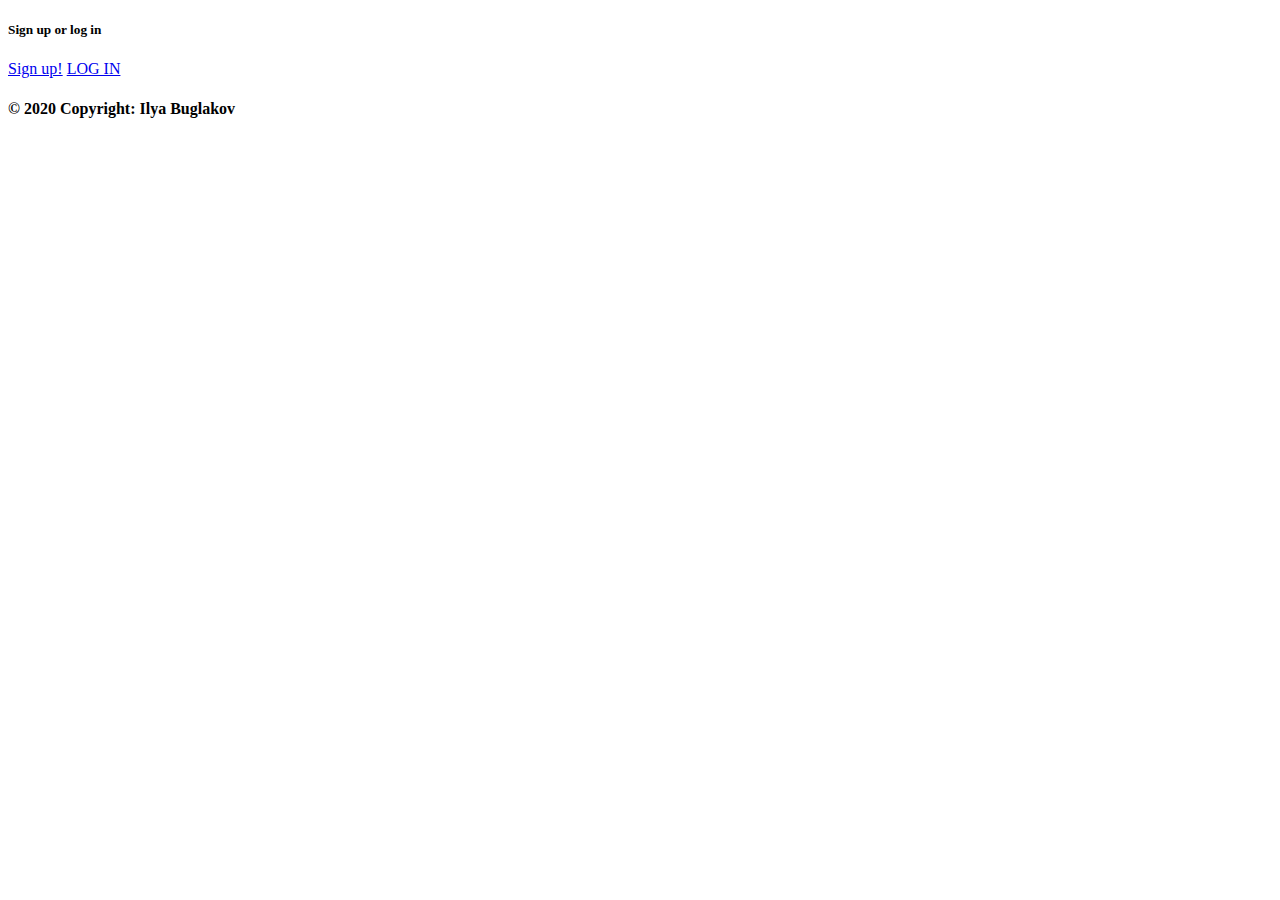
<file: elevate/src/main/resources/templates/footer.html>
<!DOCTYPE html>
<html lang="en" xmlns:th="http://www.w3.org/1999/xhtml">
<head>
    <meta charset="UTF-8">
    <title>Footer</title>
</head>
<body>

</body>
    <footer th:fragment="footer">
        <div th:if="not ${user}" class="page-up-footer centered">
            <div class="dec-pancake items-gap">
                <h5>Sign up or log in</h5>
                <a class="btn" href="/registration">Sign up!</a>
                <a class="btn" href="/auth/login">LOG IN</a>
            </div>
        </div>
        <div class="page-footer centered">
            <div>
                <h4>
                    © 2020 Copyright: Ilya Buglakov
                </h4>
            </div>
        </div>
    </footer>
</html>
</file>
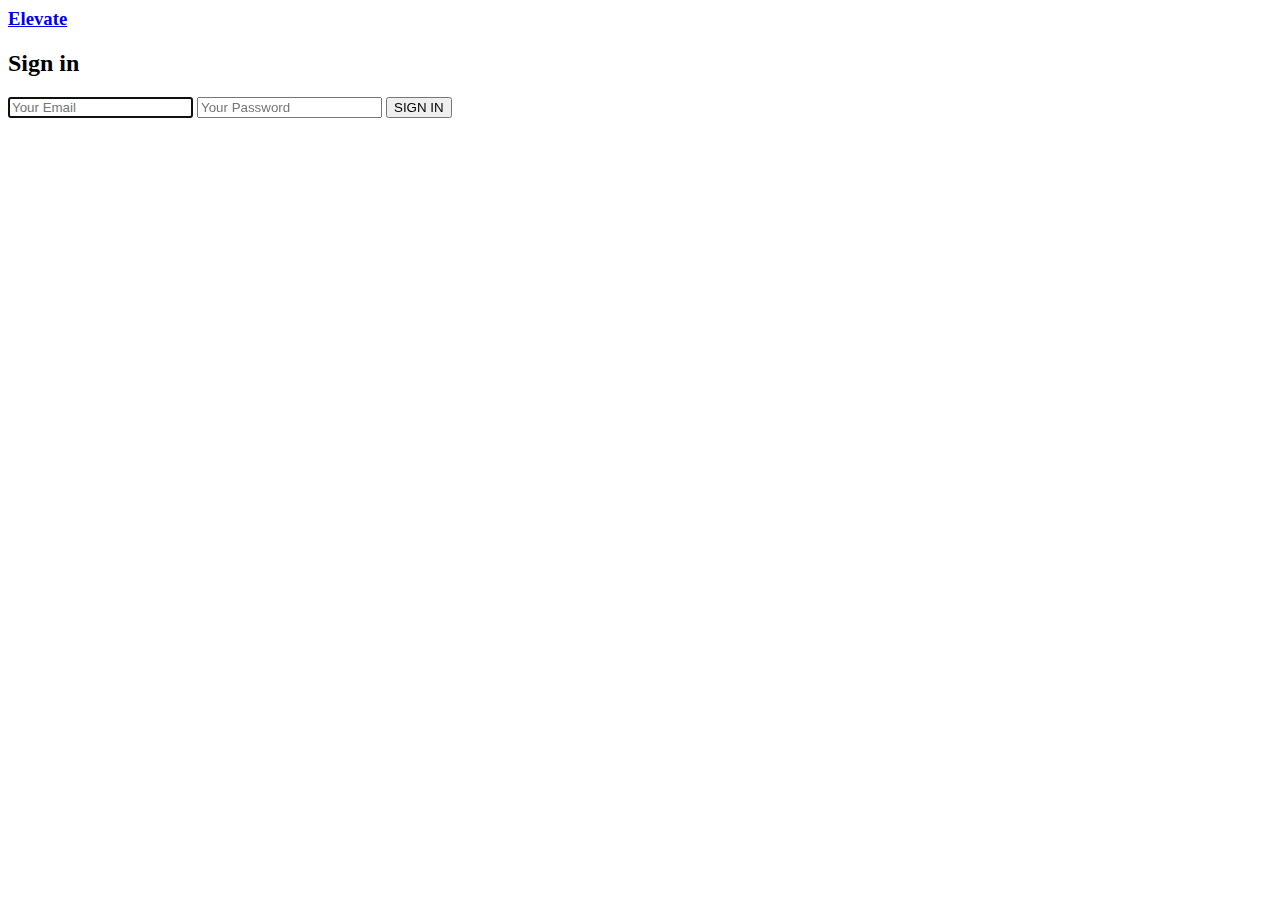
<file: elevate/src/main/resources/templates/login.html>
<html lang="en" xmlns:th="http://www.w3.org/1999/xhtml">
<head>
    <meta charset="utf-8">
    <meta name="description" content="">
    <meta name="author" content="">
    <link th:href="@{/static/style/style.css}" rel="stylesheet" type="text/css"/>
    <title>Please sign in</title>
</head>
<body>
<div class="page">
    <div class="header-logo centered">
        <a href="/">
            <h3>Elevate</h3>
        </a>
    </div>
    <div class="dec-pancake">
        <form class="form-card card-md bg-lightblue" method="post" action="/auth/login">
            <h2 class="form-sign-in-heading">Sign in</h2>
            <input type="email" id="username" name="username" class="form-input rounded-10" placeholder="Your Email" required=""
                   autofocus="">
            <input type="password" id="password" name="password" class="form-input rounded-10" placeholder="Your Password"
                   required="">
            <button class="btn mg-top-2rem" type="submit">SIGN IN</button>
        </form>
    </div>
    <div th:insert="footer::footer"></div>
</div>
</body>
</html>
</file>
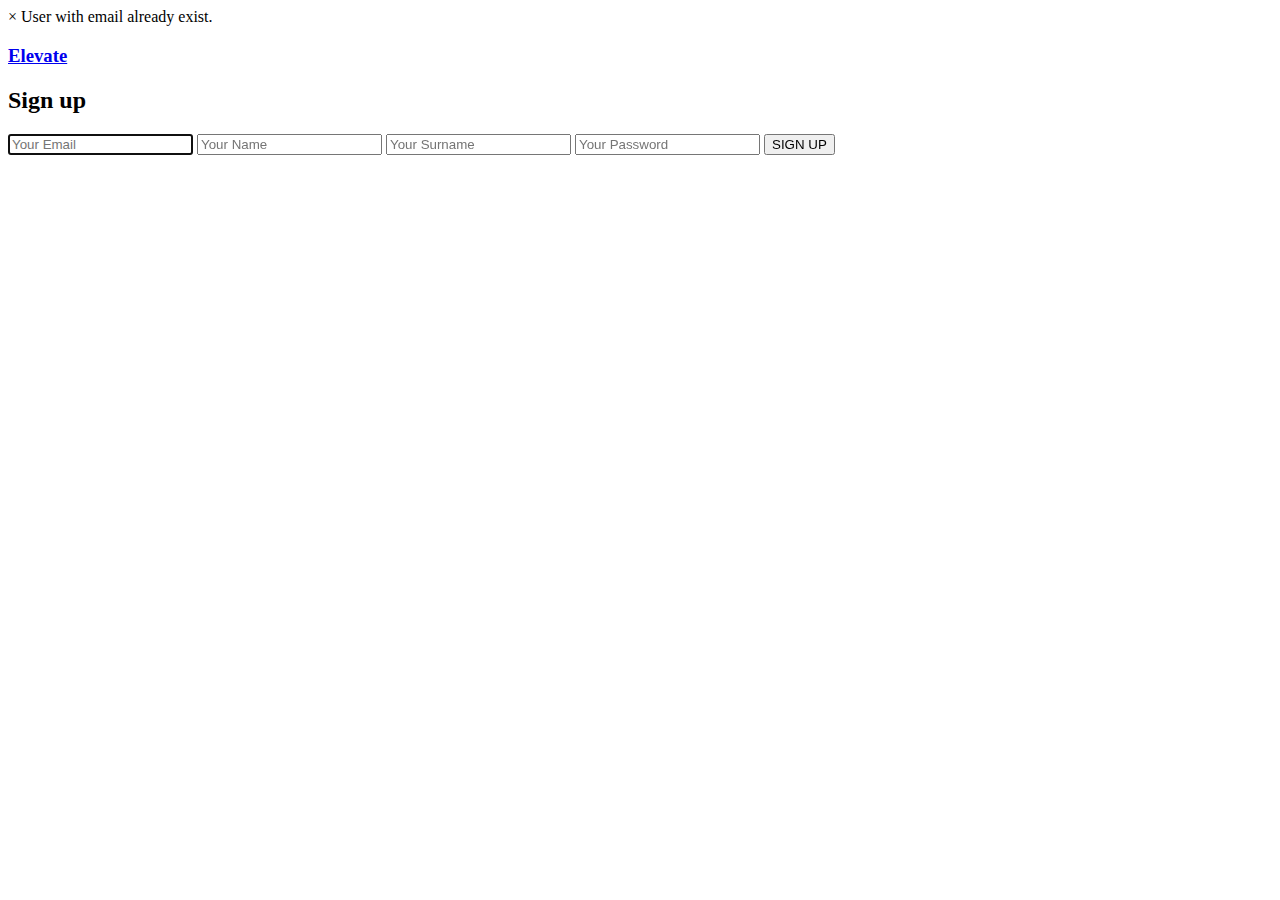
<file: elevate/src/main/resources/templates/registration.html>
<html lang="en" xmlns:th="http://www.w3.org/1999/xhtml">
<head>
    <meta charset="utf-8">
    <link th:href="@{/static/style/style.css}" rel="stylesheet" type="text/css"/>
    <meta name="description" content="">
    <meta name="author" content="">
    <title>Please sign in</title>
</head>
<body>
<div th:if="${registrationFailed}" class="alert">
    <span class="closebtn" onclick="this.parentElement.style.display='none';">&times;</span>
    User with email <span th:text="${registrationFailed}"></span> already exist.
</div>
<div class="page">
    <div class="header-logo centered">
        <a href="/">
            <h3>Elevate</h3>
        </a>
    </div>
    <div class="dec-pancake">
        <form class="form-card card-md bg-lightcyan" method="post" action="/registration/new">
            <h2 class="form-sign-in-heading">Sign up</h2>
            <input type="email" id="username" name="username" class="form-input rounded-10" placeholder="Your Email" required
                   autofocus>
            <input type="name" id="name" name="name" class="form-input rounded-10" placeholder="Your Name" required
                   >
            <input type="surname" id="surname" name="surname" class="form-input rounded-10" placeholder="Your Surname" required
                   >
            <input type="password" id="password" name="password" class="form-input rounded-10" placeholder="Your Password"
                   required>
            <button class="btn mg-top-2rem" type="submit">SIGN UP</button>
        </form>
    </div>
    <div th:insert="footer::footer"></div>
</div>
</body>
</html>
</file>
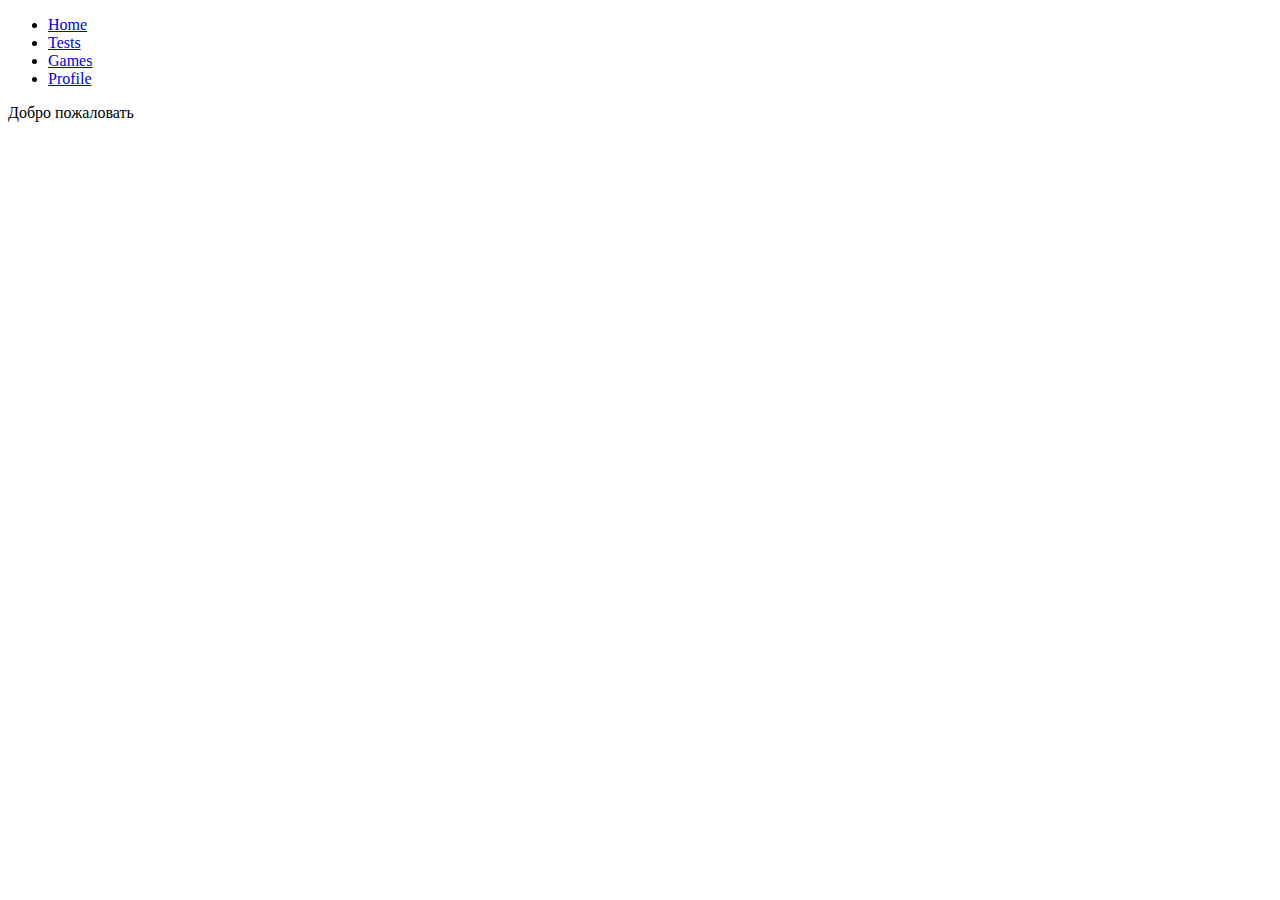
<file: elevate/src/main/resources/templates/sandbox.html>
<!DOCTYPE html>
<html lang="en" xmlns:th="http://www.w3.org/1999/xhtml">
<head>
    <link type="text/css" href="../static/style/style.css">
    <meta charset="UTF-8">
    <title>Elevate</title>
    <link th:fragment="style" rel="stylesheet"
    href="https://cdn.jsdelivr.net/npm/bootstrap@4.5.3/dist/css/bootstrap.min.css"
    integrity="sha384-TX8t27EcRE3e/ihU7zmQxVncDAy5uIKz4rEkgIXeMed4M0jlfIDPvg6uqKI2xXr2"
    crossorigin="anonymous">
    
</head>
<body>
    <div class="page">
        <header class="page-header">
            <ul class="header-refs">
                <li><a href="#">Home</a></li>
                <li><a href="#">Tests</a></li>
                <li><a href="#">Games</a></li>
                <li><a href="#">Profile</a></li>
            </ul>
        </header>
        <div class="content container-xl h-100">
            <p>Добро пожаловать</p>
        </div>
        <div th:fragment="js">
            <script src="https://code.jquery.com/jquery-3.5.1.slim.min.js"
            integrity="sha384-DfXdz2htPH0lsSSs5nCTpuj/zy4C+OGpamoFVy38MVBnE+IbbVYUew+OrCXaRkfj"
            crossorigin="anonymous"></script>
            <script src="https://cdn.jsdelivr.net/npm/bootstrap@4.5.3/dist/js/bootstrap.bundle.min.js"
            integrity="sha384-ho+j7jyWK8fNQe+A12Hb8AhRq26LrZ/JpcUGGOn+Y7RsweNrtN/tE3MoK7ZeZDyx"
            crossorigin="anonymous"></script>
        </div>
    </div>
</body>
</html>
</file>
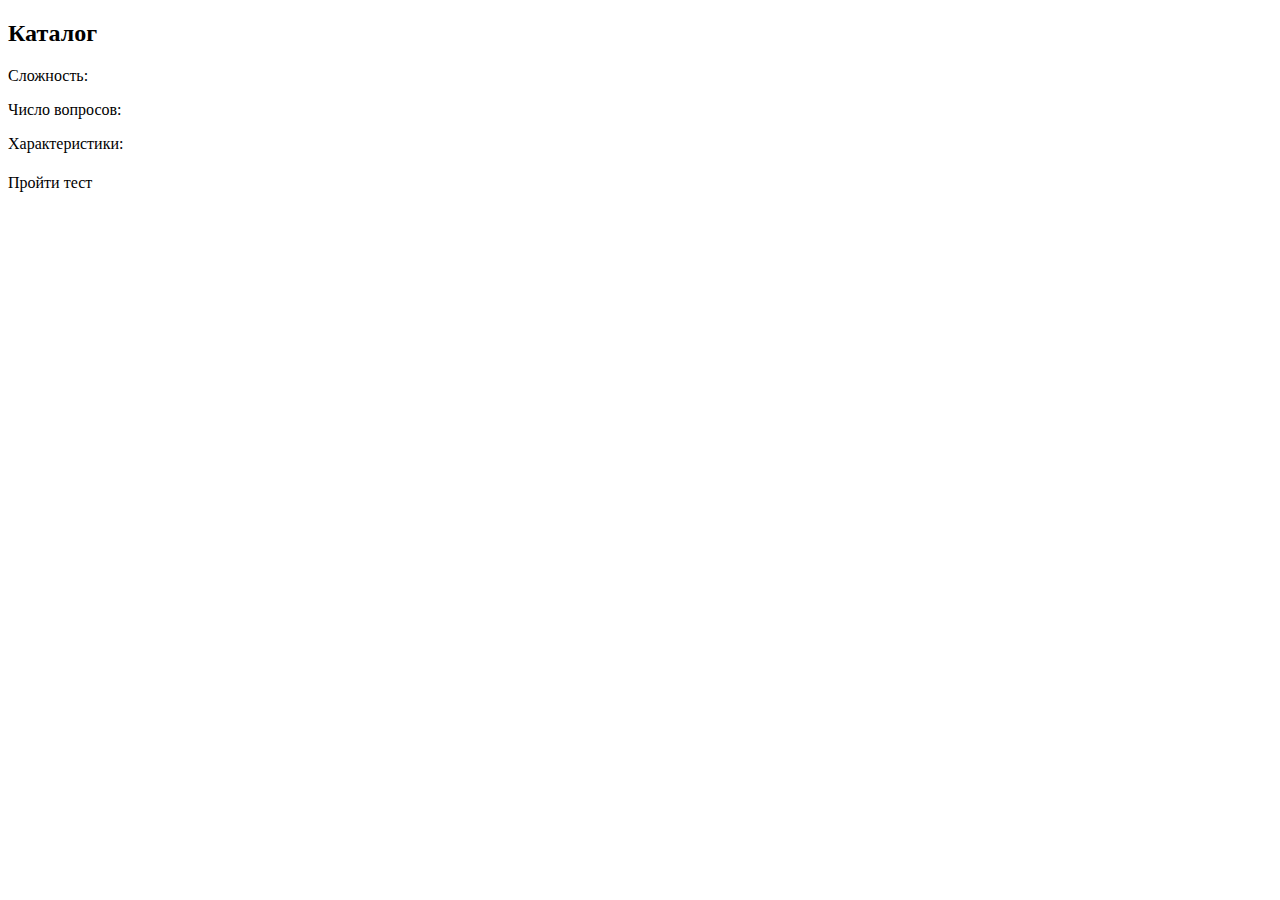
<file: elevate/src/main/resources/templates/testCatalog.html>
<!DOCTYPE html>
<html lang="en" xmlns:th="http://www.w3.org/1999/xhtml">
<head>
    <link th:href="@{/static/style/style.css}" rel="stylesheet" type="text/css"/>
    <meta charset="UTF-8">
    <title>Elevate Tests</title>
</head>
<body>
<div class="page">
    <div th:insert="header::header"></div>
    <main class="main">
        <div class="section h-100">
            <div class="section content centered">
                <h2>Каталог</h2>
            </div>
            <div th:if="${tests}" class="content test-grid padding-2rem">
                <div class="test-card centered" th:each="test : ${tests}">
                    <h2 th:text="${test.testName}"></h2>
                    <div class="test-params align-items-left">
                        <p>Сложность: <b th:text="${test.difficulty}"></b></p>
                        <p>Число вопросов: <b th:text="${test.questions.size}"></b></p>
                        <div th:unless="${test.characteristics == empty}" class="test-characteristics padding-top-2rem">
                            <p>Характеристики: </p>
                            <div th:each="characteristic:${test.characteristics}">
                                <h4 th:text="${characteristic.name}"></h4>
                            </div>
                        </div>
                    </div>
                    <a th:href="'./test' + '?testId=' + ${test.id}" class="btn mg-top-2rem">Пройти тест</a>
                </div>
            </div>
            <div class="content h-100"></div>
        </div>
    </main>
    <div th:insert="footer::footer"></div>
</div>
</body>
</html>
</file>
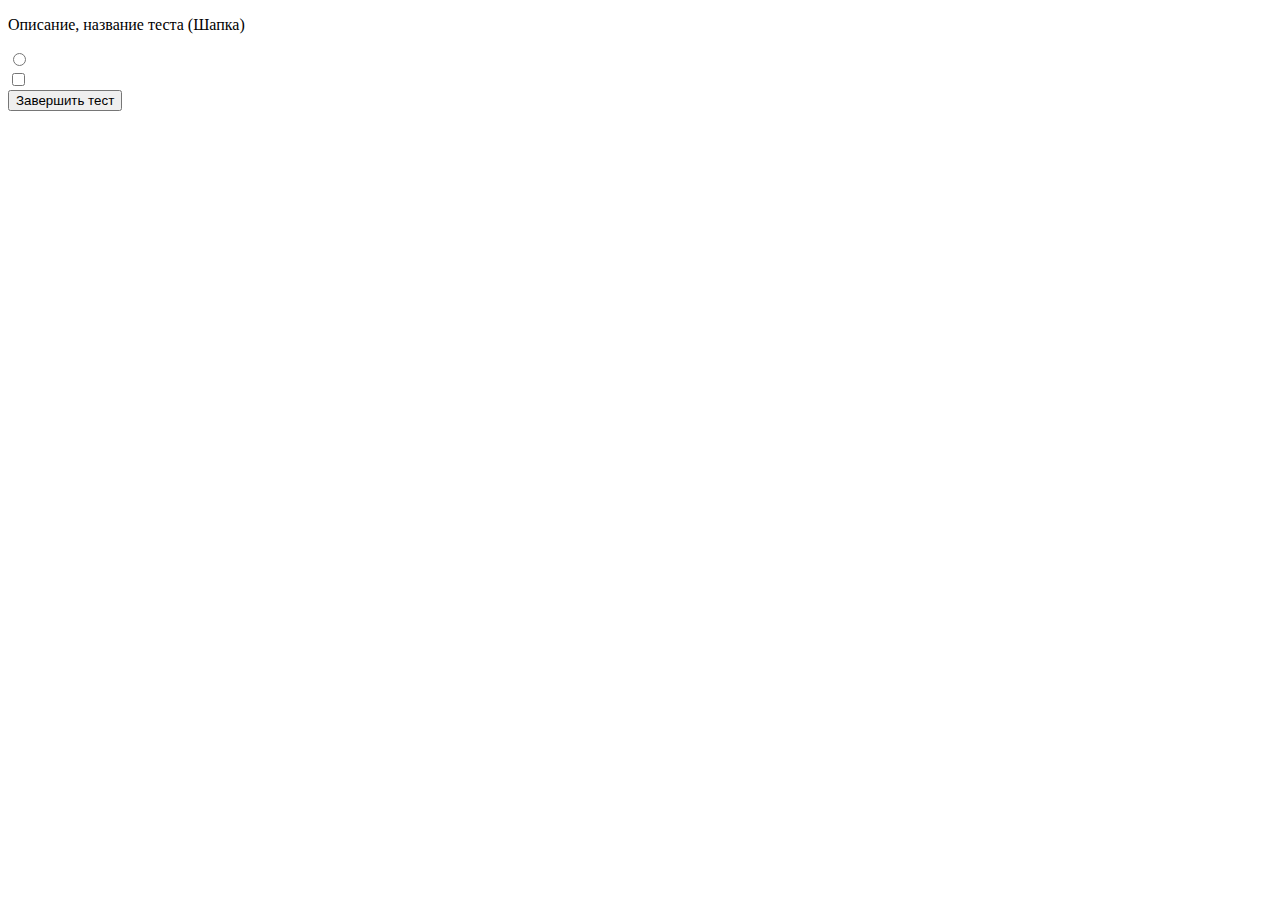
<file: elevate/src/main/resources/templates/testPage.html>
<!DOCTYPE html>
<html lang="en" xmlns:th="http://www.w3.org/1999/xhtml">
<head>
    <link th:href="@{/static/style/style.css}" rel="stylesheet" type="text/css"/>
    <meta charset="UTF-8">
    <title>Elevate</title>
</head>
<body>
<div class="page">
    <div th:insert="header::header"></div>
    <main class="main">
        <div class="section">
            <div class="content centered">
                <p>Описание, название теста (Шапка)</p>
                <p th:text="${test.testName}"></p>
            </div>
        </div>
        <div th:if="${test}" class="section stack centered">
            <div class="card-md">
                <div class="centered border-bottom-1px-grey padding-2rem" th:each="question : ${test.questions}">
                    <p th:text="${question.content}"></p>
                    <form name="answer">
<!--                        <th:block th:switch="${question.hasMultipleAnswers}">-->
                            <div th:if="${question.hasMultipleAnswers} eq false" th:each="answer : ${question.answers}" class="stack">
                                <div><input type="radio" name="answer" value="${answer.id}"/><label
                                        th:text="${answer.content}"></label></div>
                            </div>
                            <div th:if="${question.hasMultipleAnswers} eq true" th:each="answer : ${question.answers}" class="stack">
                                <div><input type="checkbox" name="answer" value="${answer.id}"/><label
                                        th:text="${answer.content}"></label></div>
                            </div>
<!--                        </th:block>-->
                    </form>
                </div>
                <button class="btn mg-top-2rem" type="submit">Завершить тест</button>
            </div>
        </div>
    </main>
    <div th:insert="footer::footer"></div>
</div>
</body>
</html>
</file>
<file: elevate/src/main/resources/static/style/style.css>
:root{
    --pageMax: 1260px;
}

.test:before{
    content: "";
    position: absolute;
    left: 0;
    right: 0;
    top: 0;
    height: 1px;
    background-color: #e8e8e8;
}

*{
    font-family: 'Source Sans Pro', sans-serif;
}

h1, h2, h3, h4, h5, h6, p {
    margin: 0;
}

body{
    margin: 0;
}

ul{
    padding: 0;
    margin: 0;
    margin-bottom: 0;
}

a{
    text-decoration: none;
    color: rgb(64, 140, 193);
}

a:hover{
    color: rgb(76, 162, 210);
}

button {
    border: none;
}

.centered {
    display: grid;
    place-items: center;
}

.section {
    padding: 0 4rem;
    max-width: var(--pageMax);
    margin: 0 auto;
    background-color: #fff;
}

.dec-pancake {
    display: flex;
    flex-wrap: wrap;
    justify-content: center;
    align-items: center;
}

.stack{
    display: flex;
    flex-direction: column;
}

.items-gap > * {
    margin: 0 1rem;
}


.card-md {
    width: clamp(23ch, 50%, 46ch);
    display: flex;
    flex-direction: column;
    padding: 1rem;
    border: 1px solid #dcdcdc;
    border-radius: 15px;
}

.test-card {
    display: flex;
    flex-direction: column;
    padding: 1rem;
    border: 1px solid #dcdcdc;
    border-radius: 12px;
}

.card-mk {
    width: clamp(11ch, 11ch, 46ch);
    display: flex;
    flex-direction: column;
    padding: 1rem;
    border: 1px solid #dcdcdc;
    border-radius: 10px;
}

.rounded-10{
    border-radius: 10px;
}

/* The alert message box */
.alert {
    padding: 20px;
    background-color: #f44336; /* Red */
    color: white;
    margin-bottom: 15px;
}

/* The close button */
.closebtn {
    margin-left: 15px;
    color: white;
    font-weight: bold;
    float: right;
    font-size: 22px;
    line-height: 20px;
    cursor: pointer;
    transition: 0.3s;
}

/* When moving the mouse over the close button */
.closebtn:hover {
    color: black;
}

.mg-top-2rem {
    margin-top: 2rem;
}

.bg-lightblue {
    background-color: rgb(241, 244, 249);
}

.bg-lightcyan {
    background-color: rgb(230, 248, 234);
}

.no-bg {
    background: none;
}
/*.nav-links * {*/
/*    margin: 0 1rem;*/
/*}*/

.border-bottom-1px-grey {
    border-bottom: 1px solid gainsboro;
}

.padding-2rem {
    padding: 2rem;
}

.align-items-left {
    align-items: first baseline;
}

.test-grid {
    display: grid;
    grid-gap: 1rem;
    grid-template-columns: repeat(auto-fit, minmax(22ch, 1fr));
}

.h-100 {
    height: 100%;
}




.image-header{
    padding: 40px;
    width: 100%;
}

.profile-card{
    padding: 20px;
    width: 100%;
}

.content{
    background-color: white;
}

.page {
    display: grid;
    grid-template-rows: auto 1fr auto;
    min-height: 100vh;
}

.main{
    /*! margin: auto; */
    /*! display: grid; */
    /*! grid-template-columns: auto 1fr auto; */
    background-color: #f8f8f8;
}

/*.content {*/
/*    width: clamp(23ch, 50%, 46ch);*/
/*    display: flex;*/
/*    flex-direction: column;*/
/*    padding: 1rem;*/
/*}*/




.page-header {
    padding: 1rem;
    background-color: #d5f1f6;
    font-family: 'Source Sans Pro', sans-serif;
}

.page-header ul{
    /*display: inline-flex;*/
    /*list-style: none;*/
    /*text-align: center;*/
    /*justify-content: space-between;*/
}

.header-refs li {
    padding-right: 2rem;
    /*display: inline-block;*/
}

.header-logo{
    padding: 0   1rem;
}

.header-logo h3{
    margin: 0;
    font-size: 2rem;
    color: rgb(26, 26, 26);
}

.header-logo h3:hover{
    color: rgb(31, 115, 132);
}

.nav-row {
    height: auto;
    display: grid;
    grid-gap: 1rem;
    grid-template-columns: repeat(32, 1fr);
    place-items: center;
}

.page-up-footer{
    background-color: #6f6f6f;
    padding: 2rem;
    color: white;
}

.page-footer{
    background-color: #626262;
    padding: 1rem;
    color: #fff;
}

.btn {
    display: block;
    background-color: white;
    color: #3dba80;
    padding: 0.7rem 1rem;
    position: relative;
    text-align: center;
    text-decoration: none;
    text-transform: uppercase;
    font-size: 1rem;
    border: 1px solid #3dba80;
    border-radius: 45px;
}

.btn:hover {
    color: #f8f8f8;
    border-color: #377052;
    background-color: #5ecb92;
    cursor: pointer;
}

.btn:active {
    /*top: 5px;*/
    color: white;
    border-color: #42a782;
    background-color: #62e9ac;
}



.form-card h2{
    margin: 2rem auto;
    display: block;
    font-size: 2.5rem;
    font-weight: 500;
}

.form-input{
    width: 100%;
    border: 1px solid #ccc;
    background: #FFF;
    margin: 0.3rem 0;
    padding: 10px;
}

.form-input:valid{
    border: 1px solid green;
}

.profile-card{
    width: clamp(16ch, 75%, 80ch);
    display: flex;
    flex-direction: column;
    padding: 1rem;
    margin: 3rem;
    background-color: white;
}

.profile-card-content {
    display: grid;
    grid-template-columns: minmax(50%, 256px) 1fr;
}

.error-msg{
    font-size: 2rem;
}

.error-code{
    font-size: 14rem;
}

.test-params {
    padding: 3rem 0 1.5rem;
}

.padding-top-2rem {
    padding-top: 2rem;
}
</file>
